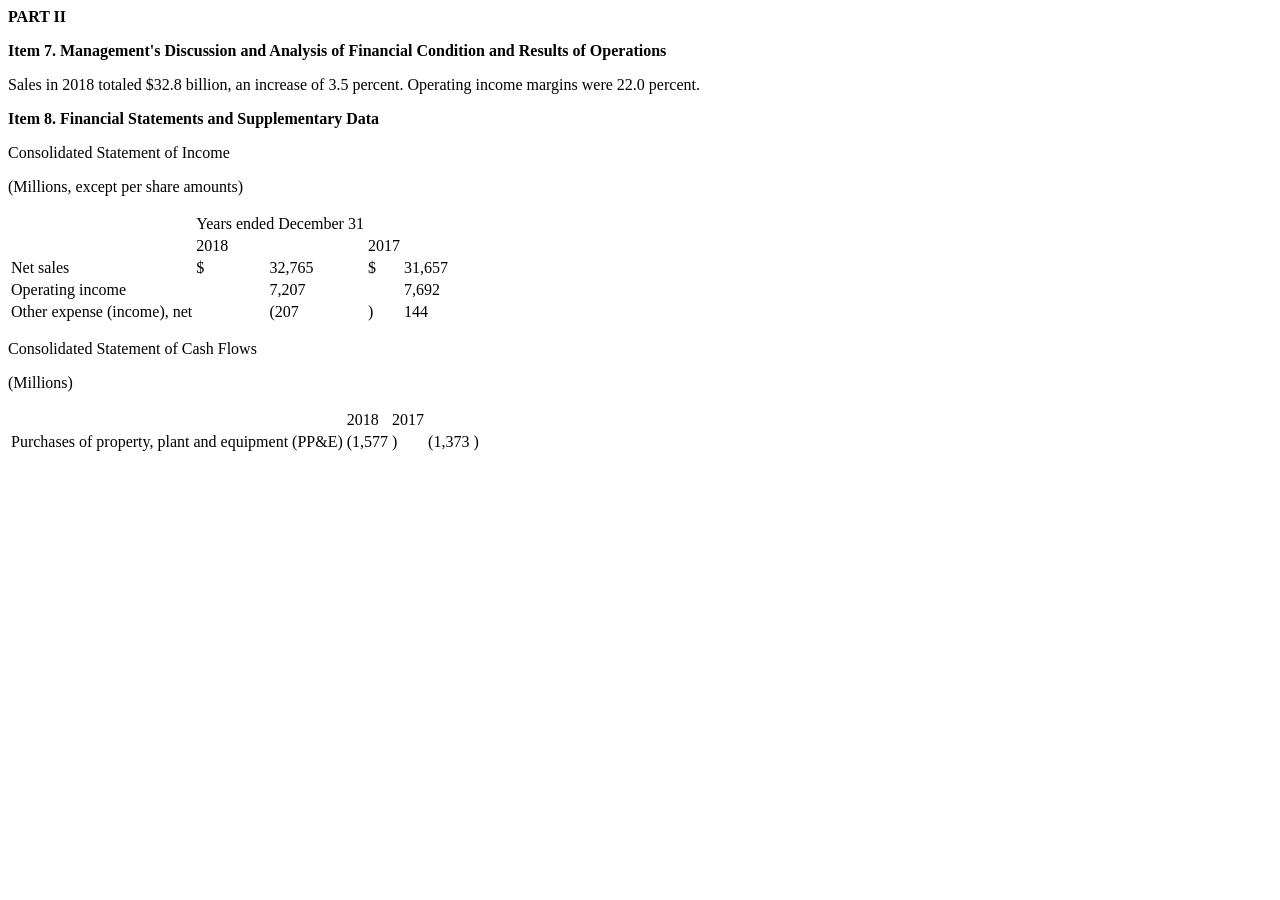
<file: tests/fixtures/sec/synthetic-10k.html>
<html><head><title>synthetic</title><style>p{}</style></head><body>
<div style="display:none"><ix:header><ix:hidden>hidden xbrl</ix:hidden></ix:header></div>
<p><b>PART II</b></p>
<p><b>Item 7. Management's Discussion and Analysis of Financial Condition and Results of Operations</b></p>
<p>Sales in 2018 totaled $32.8 billion, an increase of 3.5 percent. Operating income margins were 22.0 percent.</p>
<p><b>Item 8. Financial Statements and Supplementary Data</b></p>
<p>Consolidated Statement of Income</p>
<p>(Millions, except per share amounts)</p>
<table>
<tr><td></td><td colspan="2">Years ended December 31</td></tr>
<tr><td></td><td>2018</td><td></td><td>2017</td></tr>
<tr><td>Net sales</td><td>$</td><td>32,765</td><td>$</td><td>31,657</td></tr>
<tr><td>Operating income</td><td></td><td>7,207</td><td></td><td>7,692</td></tr>
<tr><td>Other expense (income), net</td><td></td><td>(207</td><td>)</td><td>144</td></tr>
</table>
<p>Consolidated Statement of Cash Flows</p>
<p>(Millions)</p>
<table>
<tr><td></td><td>2018</td><td>2017</td></tr>
<tr><td>Purchases of property, plant and equipment (PP&amp;E)</td><td>(1,577</td><td>)</td><td>(1,373</td><td>)</td></tr>
</table>
</body></html>
</file>
